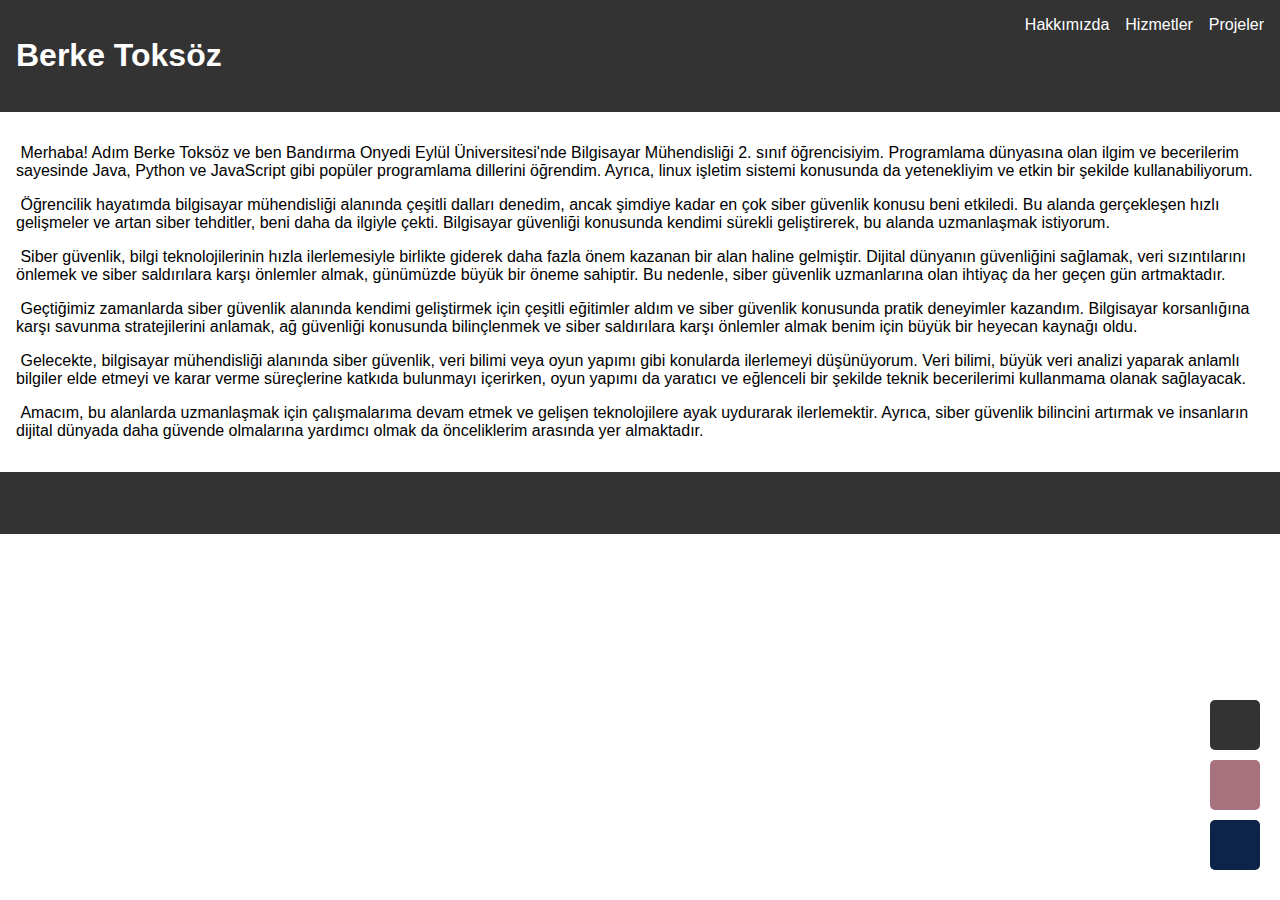
<file: index.html>
<!DOCTYPE html>
<html lang="en">
  <head>
    <meta charset="UTF-8" />
    <meta http-equiv="X-UA-Compatible" content="IE=edge" />
    <meta name="viewport" content="width=device-width, initial-scale=1.0" />
    <title>Berke</title>
    <link rel="stylesheet" href="style.css" />
  </head>
  <body>
    <header>
      <h1>
        <a href="index.html" id="logo">Berke Toksöz</a>
      </h1>
      <div>
        <ul id="menu">
          <li><a href="index.html">Hakkımızda</a></li>
          <li><a href="hizmetler.html">Hizmetler</a></li>
          <li><a href="projeler.html">Projeler</a></li>
        </ul>
      </div>
    </header>
    <main>
        <p>
          &nbsp;Merhaba! Adım Berke Toksöz ve ben Bandırma Onyedi Eylül Üniversitesi'nde Bilgisayar Mühendisliği 2. sınıf öğrencisiyim. Programlama dünyasına olan ilgim ve becerilerim sayesinde Java, Python ve JavaScript gibi popüler programlama dillerini öğrendim. Ayrıca, linux işletim sistemi konusunda da yetenekliyim ve etkin bir şekilde kullanabiliyorum.
        </p><p>
          &nbsp;Öğrencilik hayatımda bilgisayar mühendisliği alanında çeşitli dalları denedim, ancak şimdiye kadar en çok siber güvenlik konusu beni etkiledi. Bu alanda gerçekleşen hızlı gelişmeler ve artan siber tehditler, beni daha da ilgiyle çekti. Bilgisayar güvenliği konusunda kendimi sürekli geliştirerek, bu alanda uzmanlaşmak istiyorum.
        </p><p>
          &nbsp;Siber güvenlik, bilgi teknolojilerinin hızla ilerlemesiyle birlikte giderek daha fazla önem kazanan bir alan haline gelmiştir. Dijital dünyanın güvenliğini sağlamak, veri sızıntılarını önlemek ve siber saldırılara karşı önlemler almak, günümüzde büyük bir öneme sahiptir. Bu nedenle, siber güvenlik uzmanlarına olan ihtiyaç da her geçen gün artmaktadır.
        </p><p>
          &nbsp;Geçtiğimiz zamanlarda siber güvenlik alanında kendimi geliştirmek için çeşitli eğitimler aldım ve siber güvenlik konusunda pratik deneyimler kazandım. Bilgisayar korsanlığına karşı savunma stratejilerini anlamak, ağ güvenliği konusunda bilinçlenmek ve siber saldırılara karşı önlemler almak benim için büyük bir heyecan kaynağı oldu.
        </p><p>
          &nbsp;Gelecekte, bilgisayar mühendisliği alanında siber güvenlik, veri bilimi veya oyun yapımı gibi konularda ilerlemeyi düşünüyorum. Veri bilimi, büyük veri analizi yaparak anlamlı bilgiler elde etmeyi ve karar verme süreçlerine katkıda bulunmayı içerirken, oyun yapımı da yaratıcı ve eğlenceli bir şekilde teknik becerilerimi kullanmama olanak sağlayacak.
        </p><p>
          &nbsp;Amacım, bu alanlarda uzmanlaşmak için çalışmalarıma devam etmek ve gelişen teknolojilere ayak uydurarak ilerlemektir. Ayrıca, siber güvenlik bilincini artırmak ve insanların dijital dünyada daha güvende olmalarına yardımcı olmak da önceliklerim arasında yer almaktadır.
        </p>

    <div id="colorSquareContainer">
    <div id="colorSquare1" class="colorSquare" onclick="changeTheme('#000000')" 
      onmouseover="highlightSquare(this)" onmouseout="resetSquare(this)"></div>
    <div id="colorSquare2" class="colorSquare" onclick="changeTheme('#ff0000')" 
      onmouseover="highlightSquare(this)" onmouseout="resetSquare(this)"></div>
    <div id="colorSquare3" class="colorSquare" onclick="changeTheme('#00ff00')" 
      onmouseover="highlightSquare(this)" onmouseout="resetSquare(this)"></div>
        
    </main>
    <footer>
      <a
        href="https://www.linkedin.com/in/berke-toksöz-7a5ab223b"
        id="linkedin-logo"
      ></a>
      <a href="https://github.com/deuswashere" id="github-logo"></a>
      <a href="mailto:berketoksoz1@gmail.com" id="email-logo"></a>
    </footer>
    <script>
      // Header ve Footer elementlerini seçelim
      const header = document.querySelector('header');
      const footer = document.querySelector('footer');

      // Karelerin tıklanma olayını dinleyelim
      const colorSquares = document.querySelectorAll('.colorSquare');
      colorSquares.forEach(square => {
        square.addEventListener('click', function() {
        // Seçilen karenin arka plan rengini alalım
        const color = window.getComputedStyle(this).getPropertyValue('background-color');

        // Header ve Footer'ın arka plan rengini değiştirelim
        header.style.backgroundColor = color;
        footer.style.backgroundColor = color;
        });
      });
    </script>
  </body>
</html>
</file>
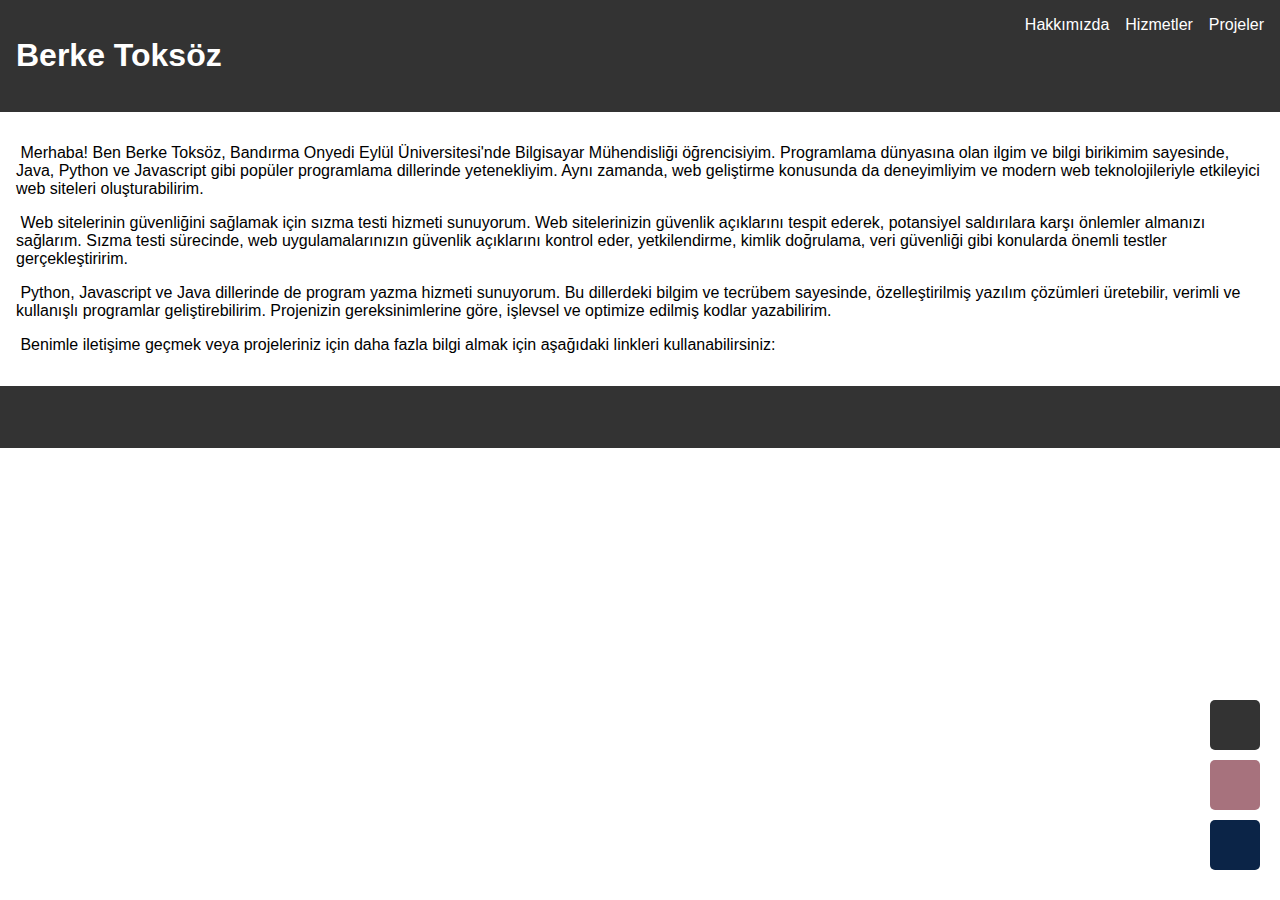
<file: hizmetler.html>
<!DOCTYPE html>
<html lang="en">
<head>
    <meta charset="UTF-8">
    <meta http-equiv="X-UA-Compatible" content="IE=edge">
    <meta name="viewport" content="width=device-width, initial-scale=1.0">
    <title>Berke Toksöz</title>
    <link rel="stylesheet" href="style.css" />

</head>
<body>
    <header>
        <h1><a href="index.html" id="logo">Berke Toksöz</h1>
        <ul id="menu">
			<ul id="menu">
				<li><a href="index.html">Hakkımızda</a></li>
				<li><a href="hizmetler.html">Hizmetler</a></li>
				<li><a href="projeler.html">Projeler</a></li>
			</ul>
		</div>
	</div>
    </header>
    <main>
            <p>
            &nbsp;Merhaba! Ben Berke Toksöz, Bandırma Onyedi Eylül Üniversitesi'nde Bilgisayar Mühendisliği öğrencisiyim. Programlama dünyasına olan ilgim ve bilgi birikimim sayesinde, Java, Python ve Javascript gibi popüler programlama dillerinde yetenekliyim. Aynı zamanda, web geliştirme konusunda da deneyimliyim ve modern web teknolojileriyle etkileyici web siteleri oluşturabilirim.
            </p><p>
            &nbsp;Web sitelerinin güvenliğini sağlamak için sızma testi hizmeti sunuyorum. Web sitelerinizin güvenlik açıklarını tespit ederek, potansiyel saldırılara karşı önlemler almanızı sağlarım. Sızma testi sürecinde, web uygulamalarınızın güvenlik açıklarını kontrol eder, yetkilendirme, kimlik doğrulama, veri güvenliği gibi konularda önemli testler gerçekleştiririm.
            </p><p>
            &nbsp;Python, Javascript ve Java dillerinde de program yazma hizmeti sunuyorum. Bu dillerdeki bilgim ve tecrübem sayesinde, özelleştirilmiş yazılım çözümleri üretebilir, verimli ve kullanışlı programlar geliştirebilirim. Projenizin gereksinimlerine göre, işlevsel ve optimize edilmiş kodlar yazabilirim.
            </p><p>
            &nbsp;Benimle iletişime geçmek veya projeleriniz için daha fazla bilgi almak için aşağıdaki linkleri kullanabilirsiniz:
            </p>

                <div id="colorSquareContainer">
                <div id="colorSquare1" class="colorSquare" onclick="changeTheme('#000000')" 
                  onmouseover="highlightSquare(this)" onmouseout="resetSquare(this)"></div>
                <div id="colorSquare2" class="colorSquare" onclick="changeTheme('#ff0000')" 
                  onmouseover="highlightSquare(this)" onmouseout="resetSquare(this)"></div>
                <div id="colorSquare3" class="colorSquare" onclick="changeTheme('#00ff00')" 
                  onmouseover="highlightSquare(this)" onmouseout="resetSquare(this)"></div>
    </main>
    <footer>
        <a
          href="https://www.linkedin.com/in/berke-toksöz-7a5ab223b"
          id="linkedin-logo"
        ></a>
        <a href="https://github.com/deuswashere" id="github-logo"></a>
        <a href="mailto:berketoksoz1@gmail.com" id="email-logo"></a>
      </footer>

      <script>
        // Header ve Footer elementlerini seçelim
        const header = document.querySelector('header');
        const footer = document.querySelector('footer');
  
        // Karelerin tıklanma olayını dinleyelim
        const colorSquares = document.querySelectorAll('.colorSquare');
        colorSquares.forEach(square => {
          square.addEventListener('click', function() {
          // Seçilen karenin arka plan rengini alalım
          const color = window.getComputedStyle(this).getPropertyValue('background-color');
  
          // Header ve Footer'ın arka plan rengini değiştirelim
          header.style.backgroundColor = color;
          footer.style.backgroundColor = color;
          });
        });
      </script>
  
</body>
</html>
</file>
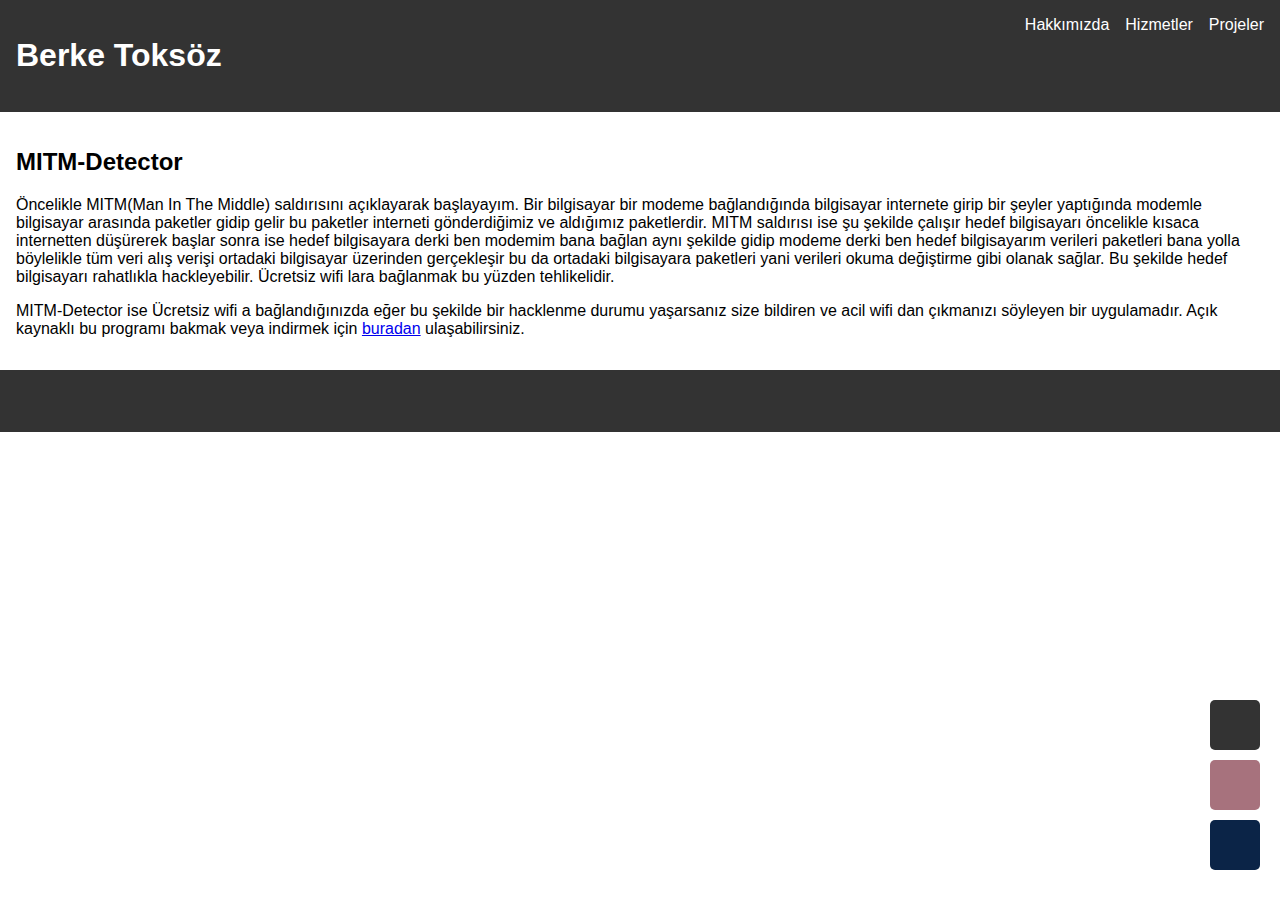
<file: projeler.html>
<!DOCTYPE html>
<html lang="en">
<head>
    <meta charset="UTF-8">
    <meta http-equiv="X-UA-Compatible" content="IE=edge">
    <meta name="viewport" content="width=device-width, initial-scale=1.0">
    <title>Berke Toksöz</title>
    <link rel="stylesheet" href="style.css" />

</head>
<body>
    <header>
        <h1><a href="index.html" id="logo">Berke Toksöz</h1>
        <div>
			<ul id="menu">
				<li><a href="index.html">Hakkımızda</a></li>
				<li><a href="hizmetler.html">Hizmetler</a></li>
				<li><a href="projeler.html">Projeler</a></li>
			</ul>
 
		</div>
    </header>
    <main>
        
        <h2><a href="https://github.com/deuswashere/MITM-Detector"></a>MITM-Detector</h2>
        <p>Öncelikle MITM(Man In The Middle) saldırısını açıklayarak başlayayım. Bir bilgisayar bir modeme bağlandığında bilgisayar internete girip bir şeyler yaptığında modemle bilgisayar arasında paketler gidip gelir bu paketler interneti gönderdiğimiz ve aldığımız paketlerdir. MITM saldırısı ise şu şekilde çalışır hedef bilgisayarı öncelikle kısaca internetten düşürerek başlar sonra ise hedef bilgisayara derki ben modemim bana bağlan aynı şekilde gidip modeme derki ben hedef bilgisayarım verileri paketleri bana yolla böylelikle tüm veri alış verişi ortadaki bilgisayar üzerinden gerçekleşir bu da ortadaki bilgisayara paketleri yani verileri okuma değiştirme gibi olanak sağlar. Bu şekilde hedef bilgisayarı rahatlıkla hackleyebilir. Ücretsiz wifi lara bağlanmak bu yüzden tehlikelidir.</p>

        <p>
            MITM-Detector ise Ücretsiz wifi a bağlandığınızda eğer bu şekilde bir hacklenme durumu yaşarsanız size bildiren ve acil wifi dan çıkmanızı söyleyen bir uygulamadır. Açık kaynaklı bu programı bakmak veya indirmek için <a href="https://github.com/deuswashere/MITM-Detector">buradan</a> ulaşabilirsiniz.
        </p>


            <div id="colorSquareContainer">
            <div id="colorSquare1" class="colorSquare" onclick="changeTheme('#000000')" 
              onmouseover="highlightSquare(this)" onmouseout="resetSquare(this)"></div>
            <div id="colorSquare2" class="colorSquare" onclick="changeTheme('#ff0000')" 
              onmouseover="highlightSquare(this)" onmouseout="resetSquare(this)"></div>
            <div id="colorSquare3" class="colorSquare" onclick="changeTheme('#00ff00')" 
              onmouseover="highlightSquare(this)" onmouseout="resetSquare(this)"></div>
    </main>
    <footer>
        <a
          href="https://www.linkedin.com/in/berke-toksöz-7a5ab223b"
          id="linkedin-logo"
        ></a>
        <a href="https://github.com/deuswashere" id="github-logo"></a>
        <a href="mailto:berketoksoz1@gmail.com" id="email-logo"></a>
      </footer>
  
      <script>
        // Header ve Footer elementlerini seçelim
        const header = document.querySelector('header');
        const footer = document.querySelector('footer');
  
        // Karelerin tıklanma olayını dinleyelim
        const colorSquares = document.querySelectorAll('.colorSquare');
        colorSquares.forEach(square => {
          square.addEventListener('click', function() {
          // Seçilen karenin arka plan rengini alalım
          const color = window.getComputedStyle(this).getPropertyValue('background-color');
  
          // Header ve Footer'ın arka plan rengini değiştirelim
          header.style.backgroundColor = color;
          footer.style.backgroundColor = color;
          });
        });
      </script>
</body>
</html>
</file>
<file: style.css>
/* Genel Stil */
body {
  font-family: Arial, sans-serif;
  margin: 0;
  padding: 0;
}

/* Başlık Stil */
header {
  background-color: #333;
  color: #fff;
  display: flex;
  flex-direction: row;
  justify-content: space-between;
  padding: 1rem;
}

header #logo {
  color: #fff;
  text-decoration: none;
}

header #menu {
  display: flex;
  flex-direction: row;
  list-style-type: none;
  margin: 0;
  padding: 0;
}

header #menu li {
  margin-left: 1rem;
}

header #menu li a {
  color: #fff;
  text-decoration: none;
}

/* Ana İçerik Stil */
main {
  padding: 1rem;
}

/* Altbilgi Stil */
footer {
  background-color: #333;
  color: #fff;
  display: flex;
  flex-direction: row;
  justify-content: center;
  padding: 1rem;
}

footer a {
  color: #fff;
  margin: 0 1rem;
  text-decoration: none;
}

footer a:hover {
  color: #999;
}

/* Altbilgi Logoları */
footer #linkedin-logo {
  background-image: url(https://cdn4.iconfinder.com/data/icons/social-messaging-ui-color-shapes-2-free/128/social-linkedin-circle-512.png);
  background-size: contain;
  background-repeat: no-repeat;
  width: 30px;
  height: 30px;
}

footer #github-logo {
  background-image: url(https://cdn2.iconfinder.com/data/icons/social-icons-circular-color/512/github-512.png);
  background-size: contain;
  background-repeat: no-repeat;
  width: 30px;
  height: 30px;
}

footer #email-logo {
  background-image: url(https://cdn-icons-png.flaticon.com/512/281/281769.png);
  background-size: contain;
  background-repeat: no-repeat;
  width: 30px;
  height: 30px;
}

/* Sitenin sağ alt köşesine yerleştirilecek karelerin stilini tanımlar */
#colorSquareContainer {
  position: fixed;
  bottom: 20px;
  right: 20px;
  z-index: 9999;
}

.colorSquare {
  width: 50px;
  height: 50px;
  margin-bottom: 10px;
  border-radius: 5px;
  cursor: pointer;
}

#colorSquare1 {
  background-color: #333;
}

#colorSquare2 {
  background-color: #A7727D;
}

#colorSquare3 {
  background-color: #0B2447;
}
</file>
